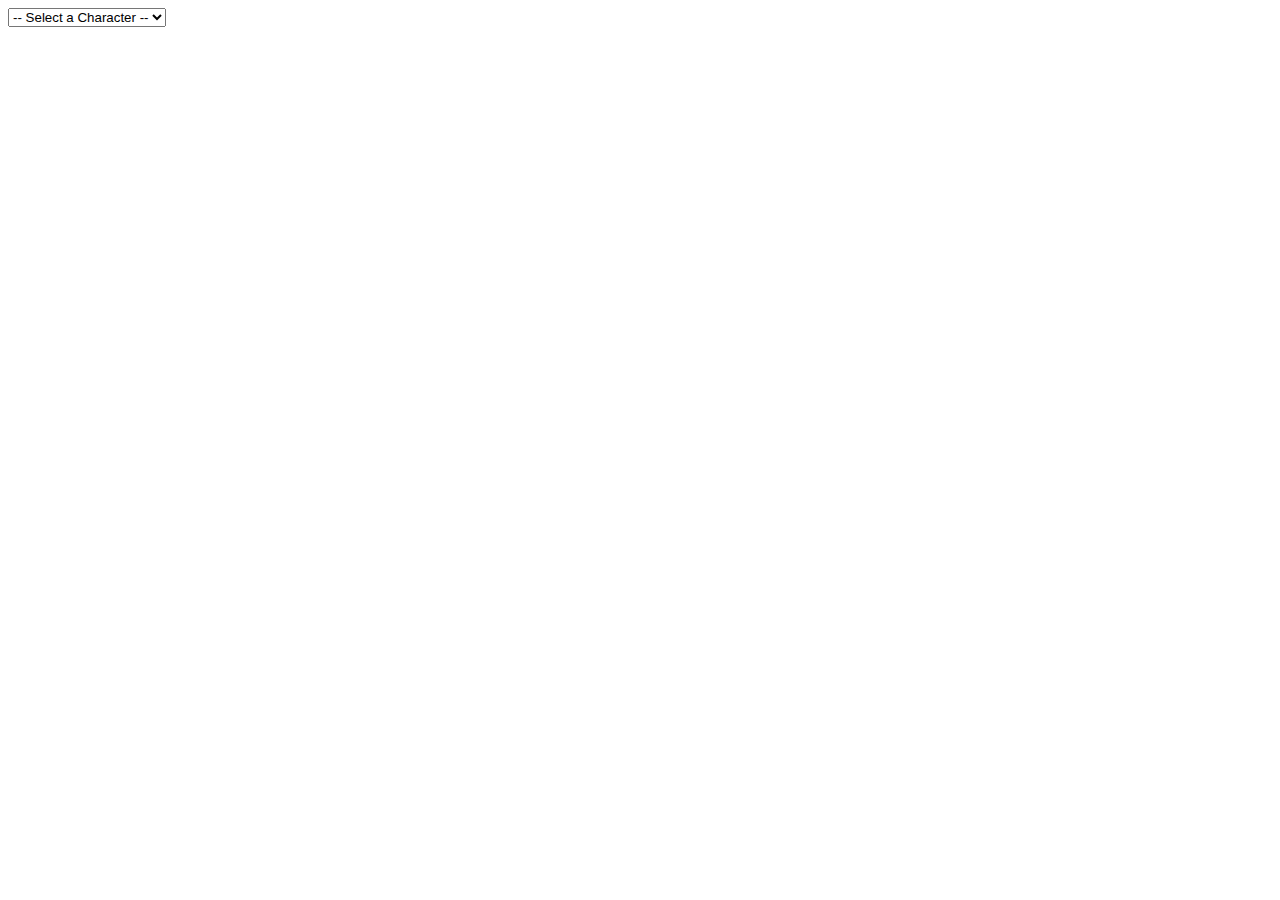
<file: ejercicios_async_js-main/ejercicios_async_js-main/ejercicio1/index.html>
<!DOCTYPE html>
<html lang="en">

<head>
    <meta charset="UTF-8">
    <meta name="viewport" content="width=device-width, initial-scale=1.0">
    <title>Game of Thrones Characters</title>
    <script src="main.js" defer></script>
</head>

<body>
    <select id="character-list">
        <option value="">-- Select a Character --</option>
    </select>
    <div>
        <img class="character-image" id="character-image">
    </div>
</body>

</html>
</file>
